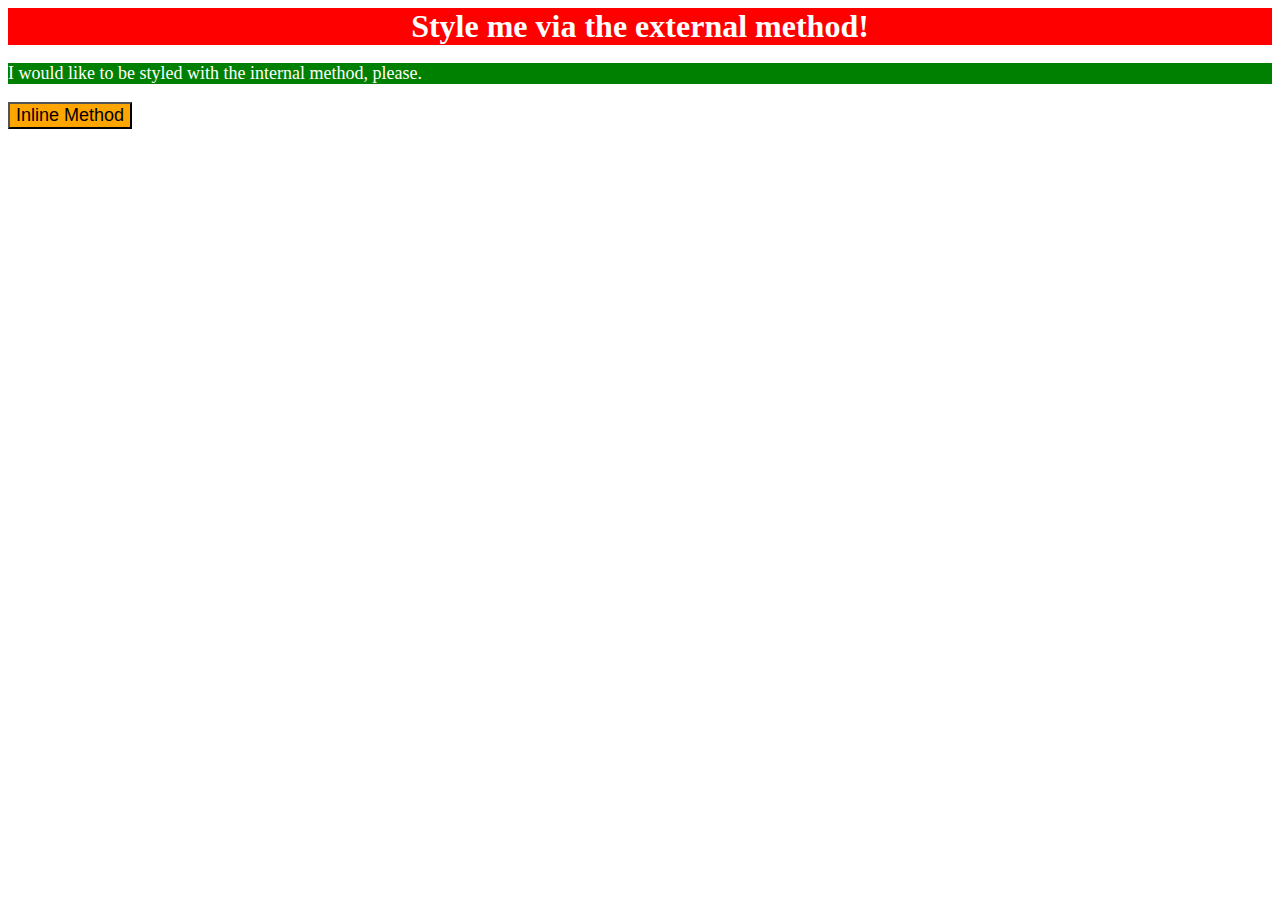
<file: foundations/intro-to-css/01-css-methods/index.html>
<!DOCTYPE html>
<html lang="en">
  <head>
    <meta charset="UTF-8">
    <meta http-equiv="X-UA-Compatible" content="IE=edge">
    <meta name="viewport" content="width=device-width, initial-scale=1.0">
    <title>Methods for Adding CSS</title>
    <link rel="stylesheet" href="style.css">
    
    <style>
      p {
        background-color: green;
        color: white;
        font-size: 18px;
      }
    </style>
  </head>
  <body>
    <div>Style me via the external method!</div>
    <p>I would like to be styled with the internal method, please.</p>
    <button style="background-color: orange; font-size: 18px">Inline Method</button>
  </body>
</html>
</file>
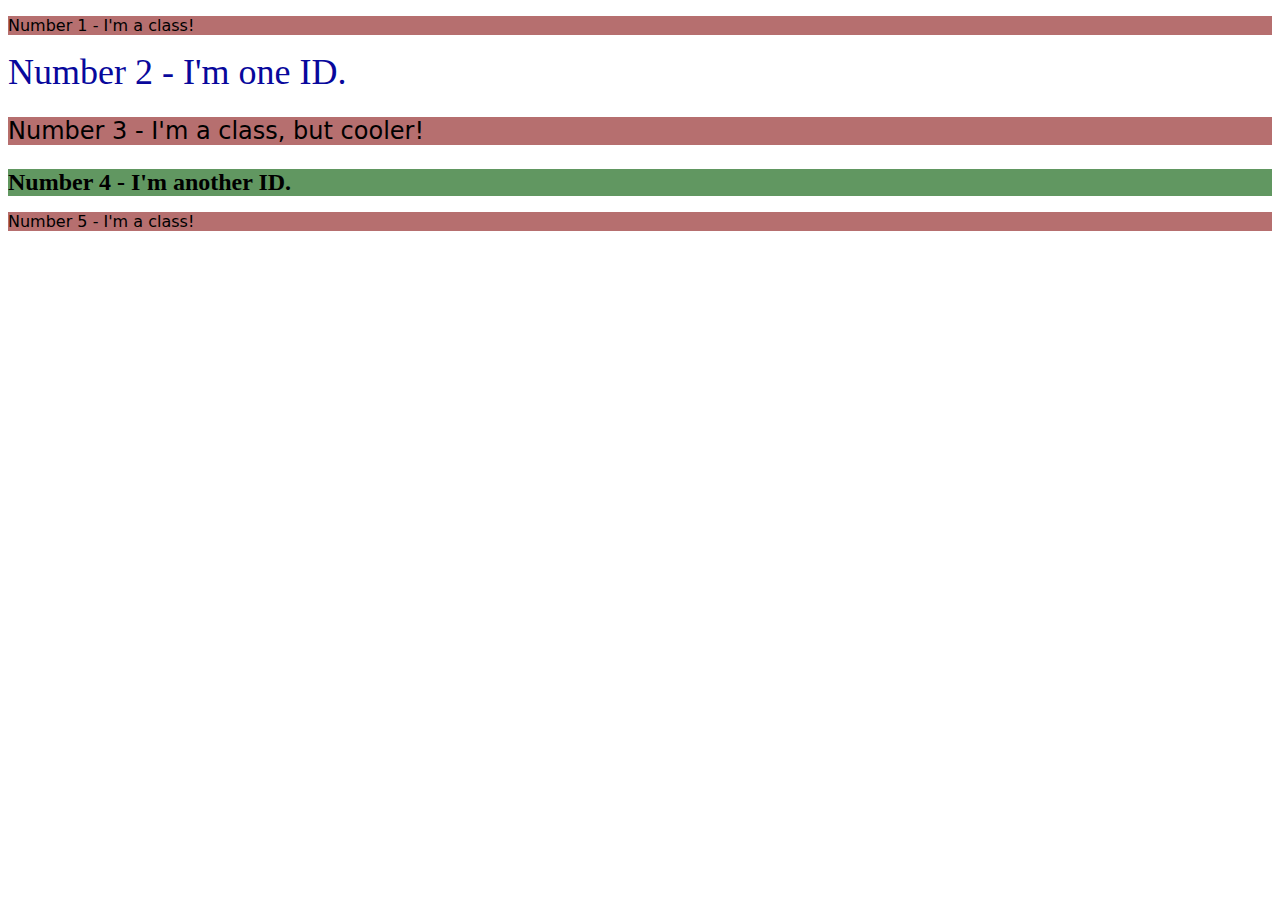
<file: foundations/intro-to-css/02-class-id-selectors/index.html>
<!DOCTYPE html>
<html lang="en">
  <head>
    <meta charset="UTF-8">
    <meta http-equiv="X-UA-Compatible" content="IE=edge">
    <meta name="viewport" content="width=device-width, initial-scale=1.0">
    <title>Class and ID Selectors</title>
    <link rel="stylesheet" href="style.css">
  </head>
  <body>
    <p class="odd-numbers">Number 1 - I'm a class!</p>
    <div id="second">Number 2 - I'm one ID.</div>
    <p class="odd-numbers adjust-font-size">Number 3 - I'm a class, but cooler!</p>
    <div id="fourth" class="adjust-font-size">Number 4 - I'm another ID.</div>
    <p class="odd-numbers">Number 5 - I'm a class!</p>
  </body>
</html>
</file>
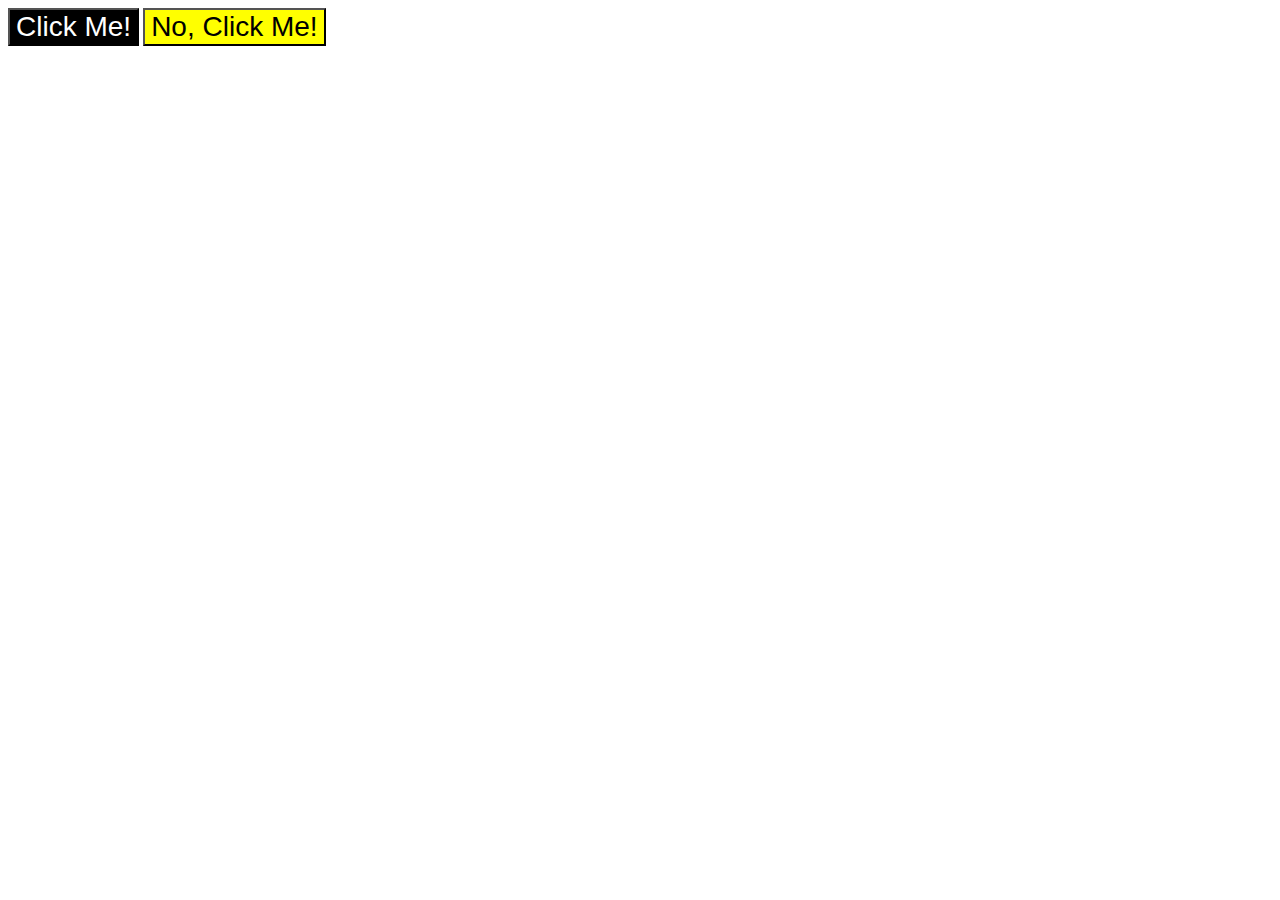
<file: foundations/intro-to-css/03-grouping-selectors/index.html>
<!DOCTYPE html>
<html lang="en">
  <head>
    <meta charset="UTF-8">
    <meta http-equiv="X-UA-Compatible" content="IE=edge">
    <meta name="viewport" content="width=device-width, initial-scale=1.0">
    <title>Grouping Selectors</title>
    <link rel="stylesheet" href="style.css">
  </head>
  <body>
    <button class="first">Click Me!</button>
    <button class="second">No, Click Me!</button>
  </body>
</html>
</file>
<file: foundations/intro-to-css/01-css-methods/style.css>
div {
    background-color: red;
    color: white;
    font-size: 32px;
    text-align: center;
    font-weight: bold;
}
</file>
<file: foundations/intro-to-css/02-class-id-selectors/style.css>
.odd-numbers {
    background-color: rgb(182, 111, 111);
    font-family: Verdana, "DejaVu Sans", sans-serif;
}

#second {
    color: rgb(8, 8, 156);
    font-size: 36px;
}

.adjust-font-size{
    font-size: 24px;
}

#fourth {
    background-color: rgb(97, 151, 97);
    font-weight: bold;
}
</file>
<file: foundations/intro-to-css/03-grouping-selectors/style.css>
.first,
.second {
    font-size: 28px;
    font-family: Helvetica, "Times New Roman", sans-serif;
}

.first {
    background-color: black;
    color: white;
}

.second {
    background-color: yellow;
}
</file>
